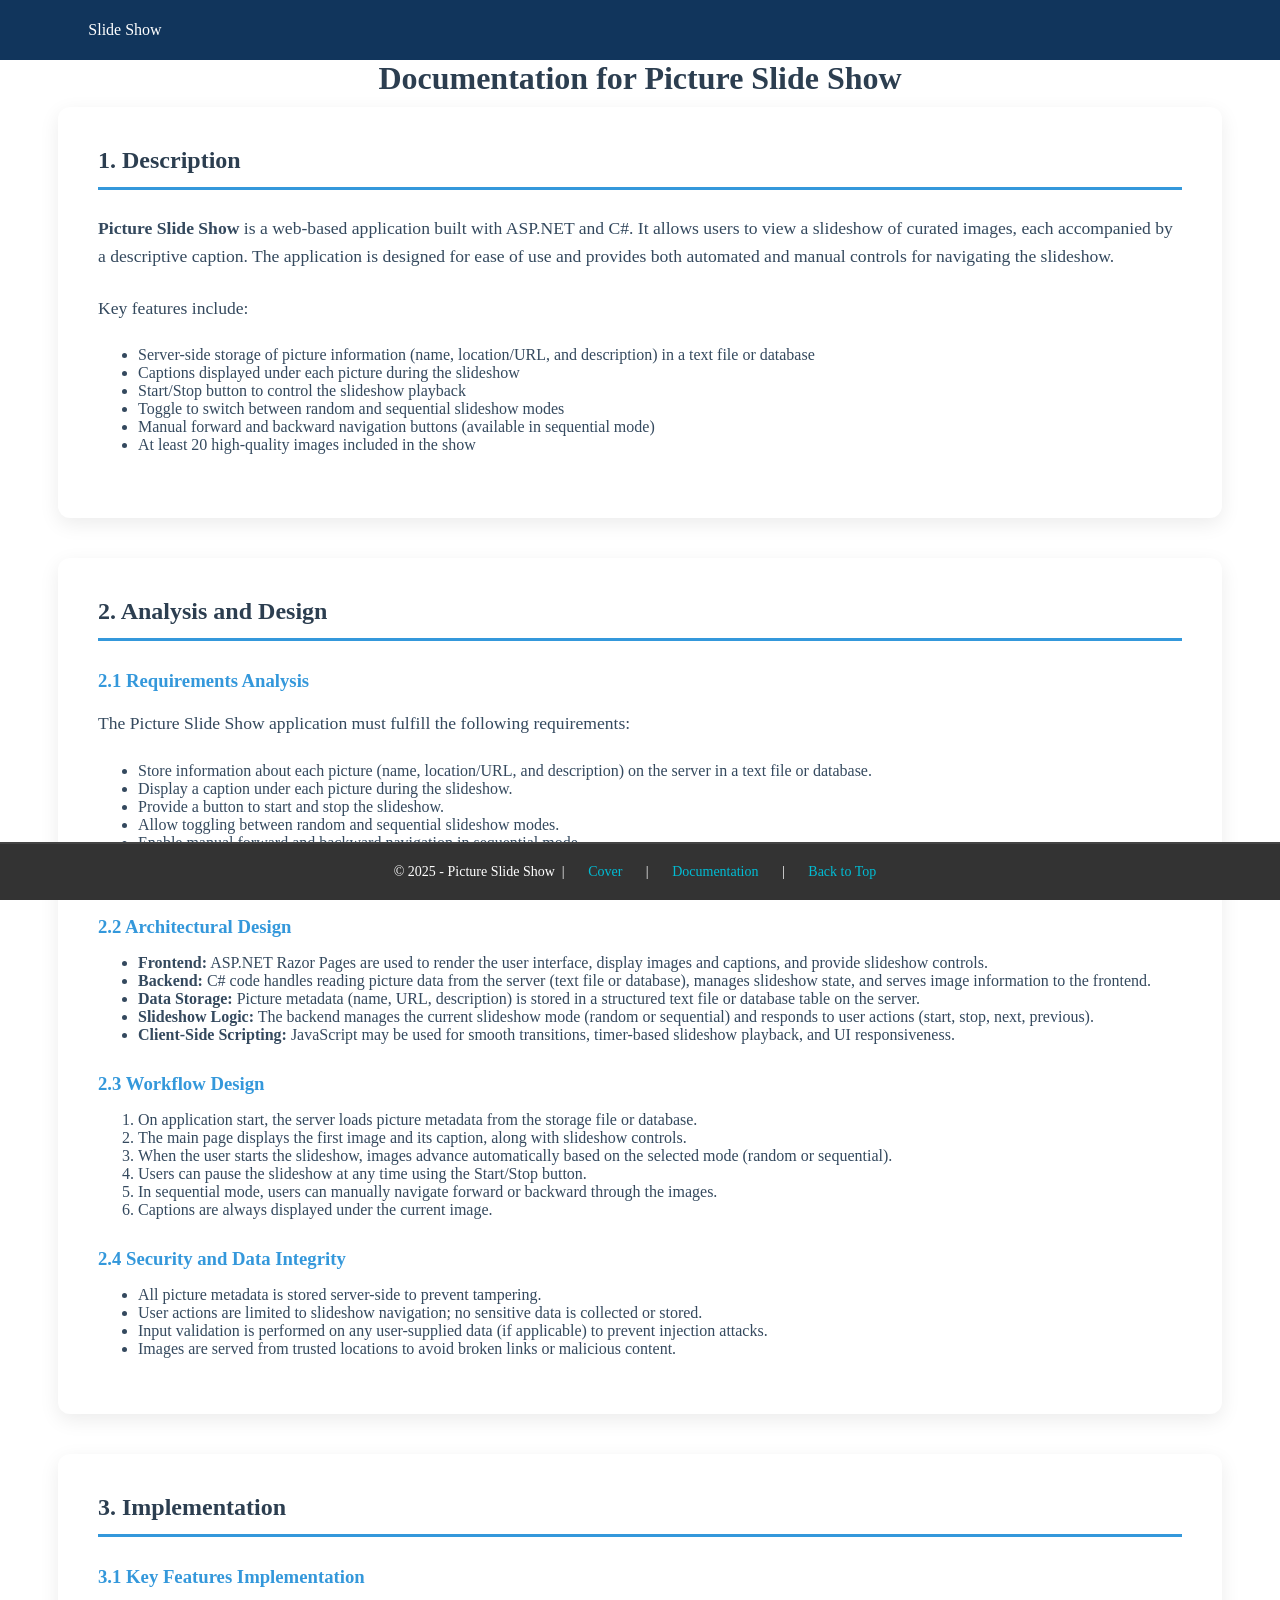
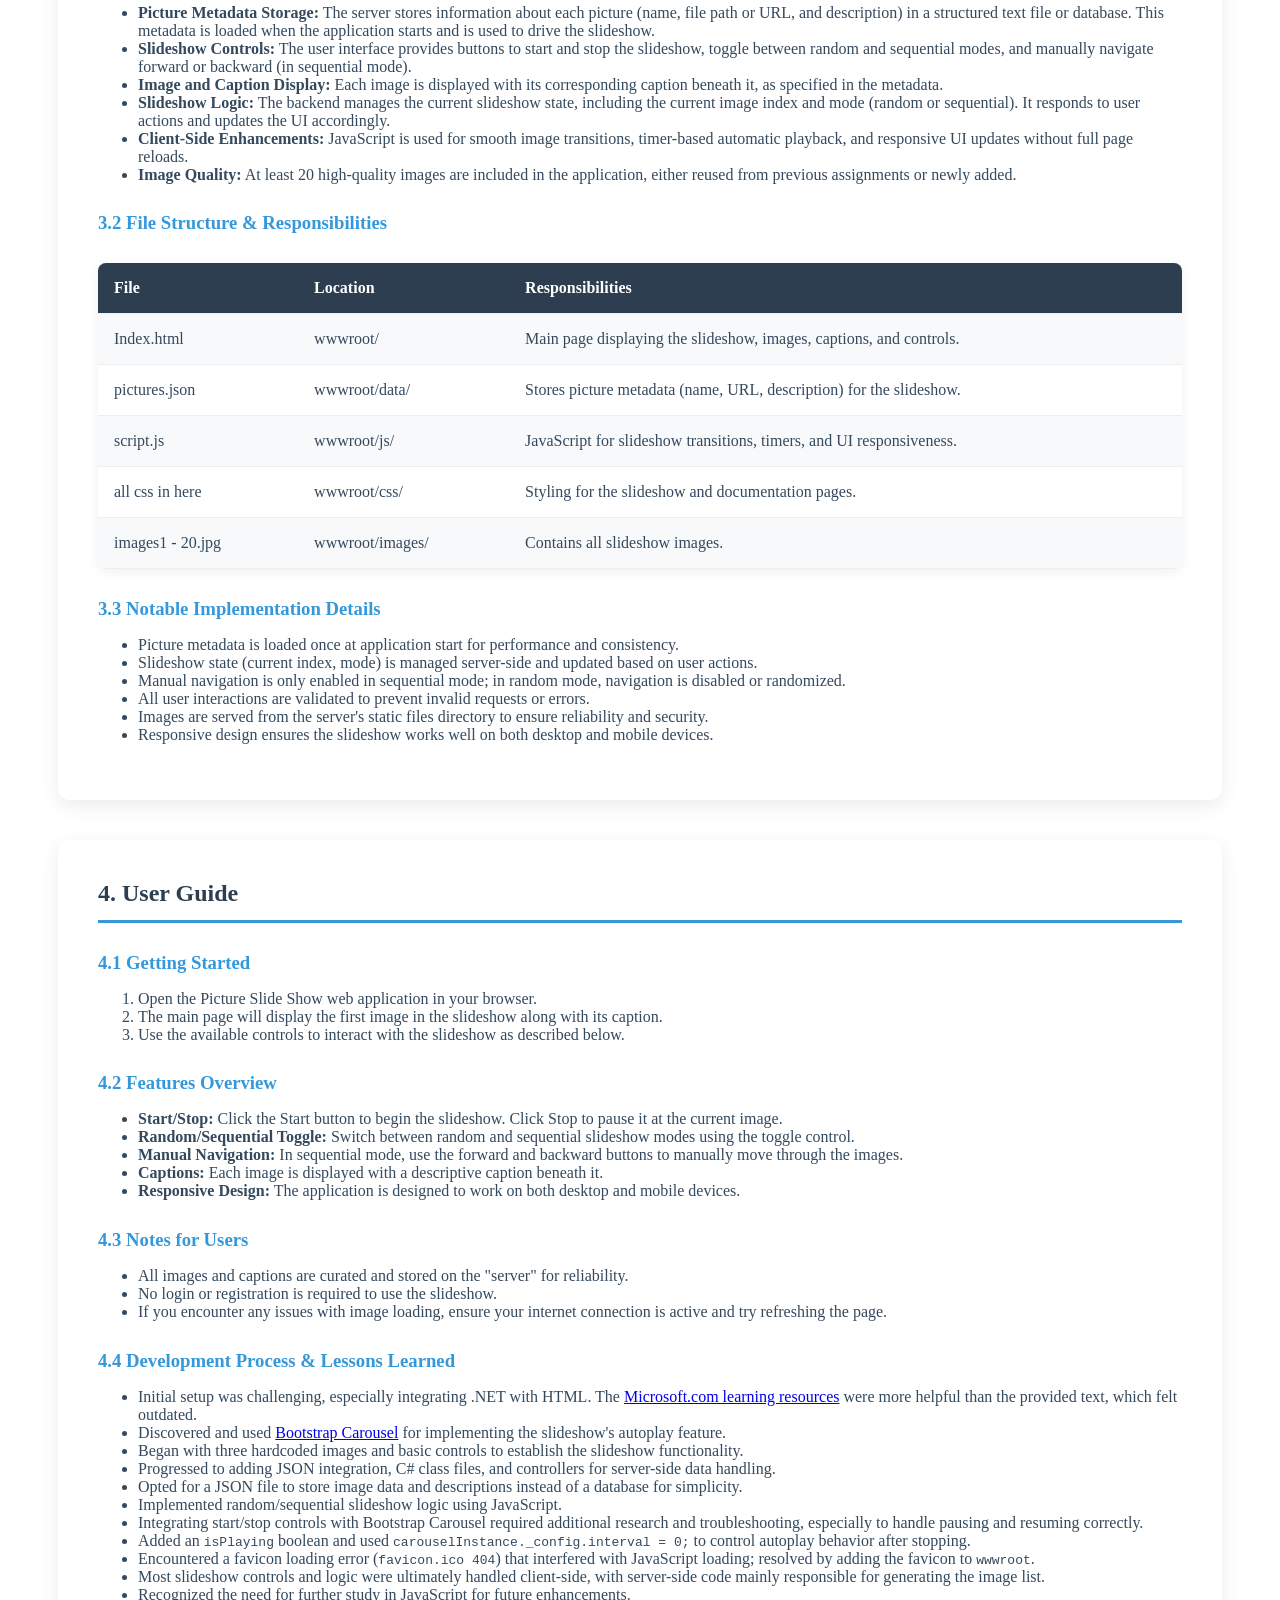
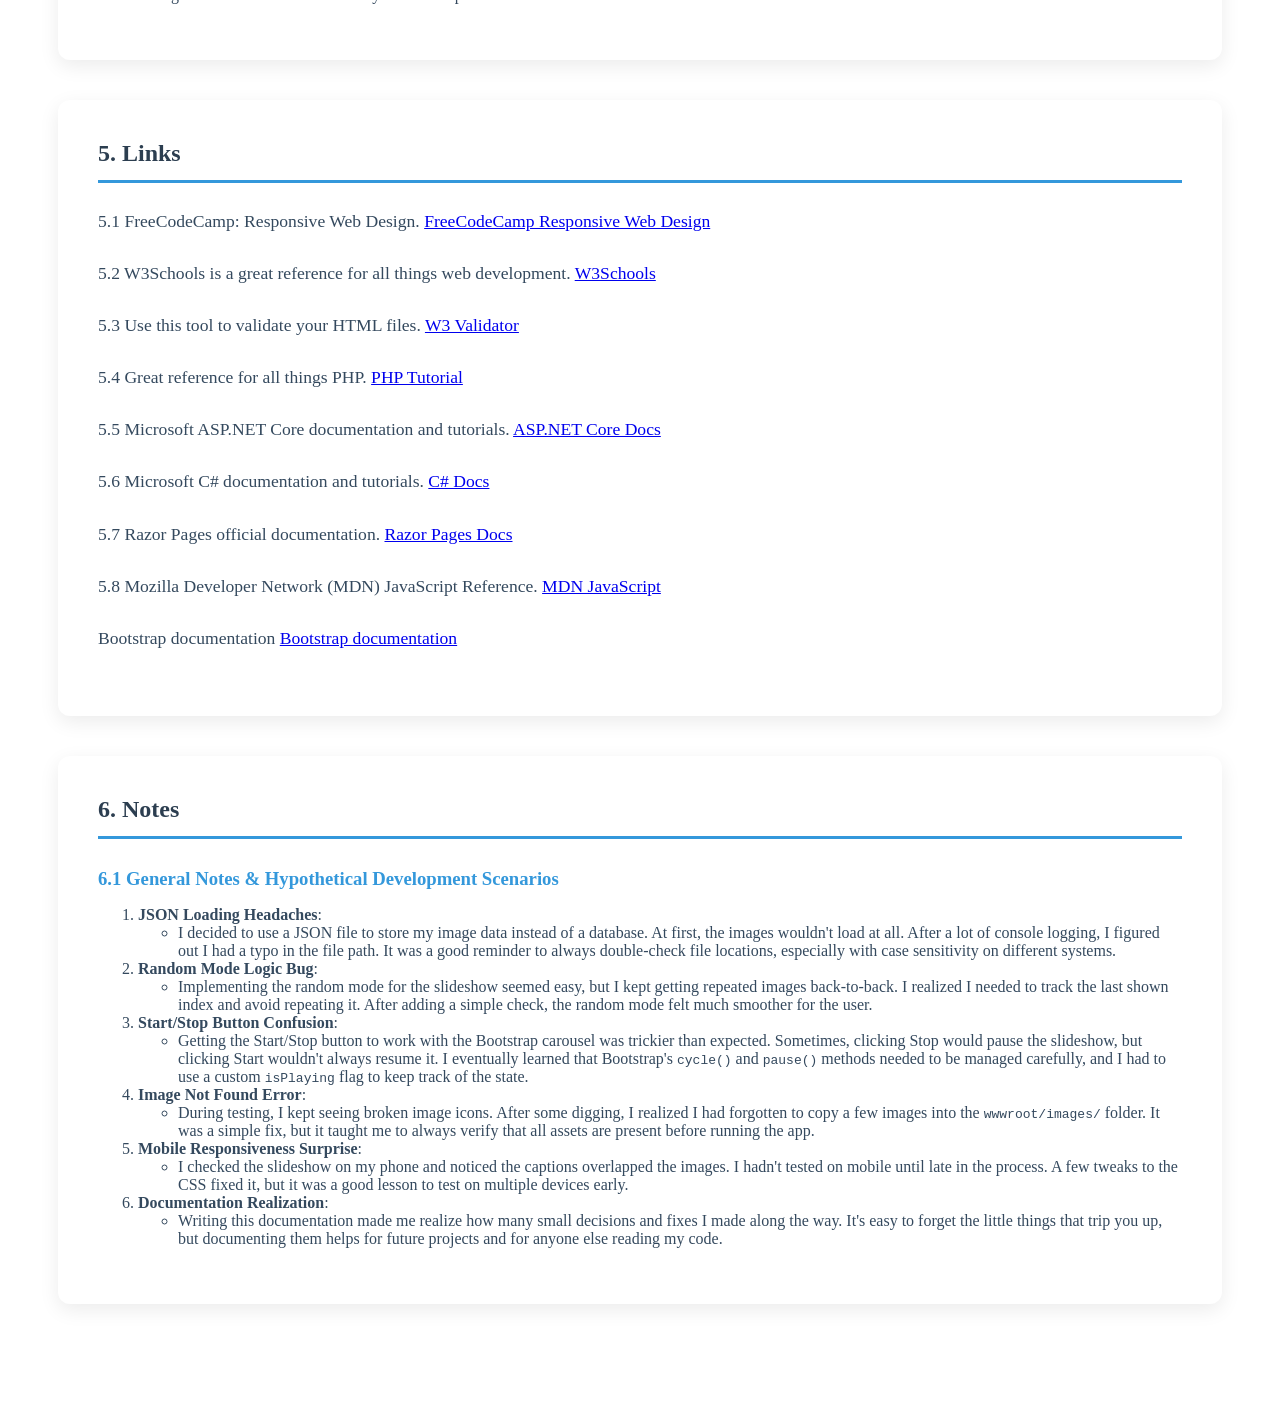
<file: wwwroot/documentation.html>
<!DOCTYPE html>
<html lang="en">

<head>
    <meta charset="utf-8" />
    <meta name="viewport" content="width=device-width, initial-scale=1.0" />
    <title>Documentation</title>
    <link rel="stylesheet" href="css/header.css" />
    <link rel="stylesheet" href="css/styles.css" />
    <link rel="stylesheet" href="css/doc.css" />
</head>
<body>
    <div class="head">
        <div class="head-left-section">
            <a class="head-link" href="index.html">
                Slide Show
            </a>
        </div>
        <div class="head-middle-section">

        </div>
        <div class="head-right-section">

        </div>
    </div>
    <div class="body-doc">
        <h1 class="h1-doc">Documentation for Picture Slide Show</h1>
        <section class="documentation-section" id="description">
            <h2 class="documentation-header">1. Description</h2>
            <p class="doc-p"><b>Picture Slide Show</b> is a web-based application built with ASP.NET and C#. It allows
                users to view a slideshow of curated images, each accompanied by a descriptive caption. The application
                is designed for ease of use and provides both automated and manual controls for navigating the
                slideshow.</p>
            <p class="doc-p">Key features include:</p>
            <ul>
                <li>Server-side storage of picture information (name, location/URL, and description) in a text file or
                    database</li>
                <li>Captions displayed under each picture during the slideshow</li>
                <li>Start/Stop button to control the slideshow playback</li>
                <li>Toggle to switch between random and sequential slideshow modes</li>
                <li>Manual forward and backward navigation buttons (available in sequential mode)</li>
                <li>At least 20 high-quality images included in the show</li>
            </ul>
            <p class="doc-p"></p>
        </section>

        <section class="documentation-section" id="Analysis-And-Design">
            <h2 class="documentation-header">2. Analysis and Design</h2>

            <h3 class="documentation-subheader">2.1 Requirements Analysis</h3>
            <p class="doc-p">The Picture Slide Show application must fulfill the following requirements:</p>
            <ul>
                <li>Store information about each picture (name, location/URL, and description) on the server in a text
                    file or database.</li>
                <li>Display a caption under each picture during the slideshow.</li>
                <li>Provide a button to start and stop the slideshow.</li>
                <li>Allow toggling between random and sequential slideshow modes.</li>
                <li>Enable manual forward and backward navigation in sequential mode.</li>
                <li>Include at least 20 high-quality images in the slideshow.</li>
                <li>Offer a user-friendly and responsive interface for interacting with the slideshow.</li>
            </ul>

            <h3 class="documentation-subheader">2.2 Architectural Design</h3>
            <ul>
                <li><strong>Frontend:</strong> ASP.NET Razor Pages are used to render the user interface, display images
                    and captions, and provide slideshow controls.</li>
                <li><strong>Backend:</strong> C# code handles reading picture data from the server (text file or
                    database), manages slideshow state, and serves image information to the frontend.</li>
                <li><strong>Data Storage:</strong> Picture metadata (name, URL, description) is stored in a structured
                    text file or database table on the server.</li>
                <li><strong>Slideshow Logic:</strong> The backend manages the current slideshow mode (random or
                    sequential) and responds to user actions (start, stop, next, previous).</li>
                <li><strong>Client-Side Scripting:</strong> JavaScript may be used for smooth transitions, timer-based
                    slideshow playback, and UI responsiveness.</li>
            </ul>

            <h3 class="documentation-subheader">2.3 Workflow Design</h3>
            <ol>
                <li>On application start, the server loads picture metadata from the storage file or database.</li>
                <li>The main page displays the first image and its caption, along with slideshow controls.</li>
                <li>When the user starts the slideshow, images advance automatically based on the selected mode (random
                    or sequential).</li>
                <li>Users can pause the slideshow at any time using the Start/Stop button.</li>
                <li>In sequential mode, users can manually navigate forward or backward through the images.</li>
                <li>Captions are always displayed under the current image.</li>
            </ol>

            <h3 class="documentation-subheader">2.4 Security and Data Integrity</h3>
            <ul>
                <li>All picture metadata is stored server-side to prevent tampering.</li>
                <li>User actions are limited to slideshow navigation; no sensitive data is collected or stored.</li>
                <li>Input validation is performed on any user-supplied data (if applicable) to prevent injection
                    attacks.</li>
                <li>Images are served from trusted locations to avoid broken links or malicious content.</li>
            </ul>
        </section>

        <section class="documentation-section" id="Implementation">
            <h2 class="documentation-header">3. Implementation</h2>

            <h3 class="documentation-subheader">3.1 Key Features Implementation</h3>
            <ul>
                <li><strong>Picture Metadata Storage:</strong> The server stores information about each picture (name,
                    file path or URL, and description) in a structured text file or database. This metadata is loaded
                    when the application starts and is used to drive the slideshow.</li>
                <li><strong>Slideshow Controls:</strong> The user interface provides buttons to start and stop the
                    slideshow, toggle between random and sequential modes, and manually navigate forward or backward (in
                    sequential mode).</li>
                <li><strong>Image and Caption Display:</strong> Each image is displayed with its corresponding caption
                    beneath it, as specified in the metadata.</li>
                <li><strong>Slideshow Logic:</strong> The backend manages the current slideshow state, including the
                    current image index and mode (random or sequential). It responds to user actions and updates the UI
                    accordingly.</li>
                <li><strong>Client-Side Enhancements:</strong> JavaScript is used for smooth image transitions,
                    timer-based automatic playback, and responsive UI updates without full page reloads.</li>
                <li><strong>Image Quality:</strong> At least 20 high-quality images are included in the application,
                    either reused from previous assignments or newly added.</li>
            </ul>

            <h3 class="documentation-subheader">3.2 File Structure & Responsibilities</h3>
            <table class="doc-file-table">
                <tr>
                    <th>File</th>
                    <th>Location</th>
                    <th>Responsibilities</th>
                </tr>
                <tr>
                    <td>Index.html</td>
                    <td>wwwroot/</td>
                    <td>Main page displaying the slideshow, images, captions, and controls.</td>
                </tr>

                <tr>
                    <td>pictures.json</td>
                    <td>wwwroot/data/</td>
                    <td>Stores picture metadata (name, URL, description) for the slideshow.</td>
                </tr>
                <tr>
                    <td>script.js</td>
                    <td>wwwroot/js/</td>
                    <td>JavaScript for slideshow transitions, timers, and UI responsiveness.</td>
                </tr>
                <tr>
                    <td>all css in here</td>
                    <td>wwwroot/css/</td>
                    <td>Styling for the slideshow and documentation pages.</td>
                </tr>
                <tr>
                    <td>images1 - 20.jpg</td>
                    <td>wwwroot/images/</td>
                    <td>Contains all slideshow images.</td>
                </tr>
            </table>

            <h3 class="documentation-subheader">3.3 Notable Implementation Details</h3>
            <ul>
                <li>Picture metadata is loaded once at application start for performance and consistency.</li>
                <li>Slideshow state (current index, mode) is managed server-side and updated based on user actions.</li>
                <li>Manual navigation is only enabled in sequential mode; in random mode, navigation is disabled or
                    randomized.</li>
                <li>All user interactions are validated to prevent invalid requests or errors.</li>
                <li>Images are served from the server's static files directory to ensure reliability and security.</li>
                <li>Responsive design ensures the slideshow works well on both desktop and mobile devices.</li>
            </ul>
        </section>

        <section class="documentation-section" id="UserGuide">
            <h2 class="documentation-header">4. User Guide</h2>

            <h3 class="documentation-subheader">4.1 Getting Started</h3>
            <ol>
                <li>Open the Picture Slide Show web application in your browser.</li>
                <li>The main page will display the first image in the slideshow along with its caption.</li>
                <li>Use the available controls to interact with the slideshow as described below.</li>
            </ol>

            <h3 class="documentation-subheader">4.2 Features Overview</h3>
            <ul>
                <li><strong>Start/Stop:</strong> Click the Start button to begin the slideshow. Click Stop to pause it
                    at the current image.</li>
                <li><strong>Random/Sequential Toggle:</strong> Switch between random and sequential slideshow modes
                    using the toggle control.</li>
                <li><strong>Manual Navigation:</strong> In sequential mode, use the forward and backward buttons to
                    manually move through the images.</li>
                <li><strong>Captions:</strong> Each image is displayed with a descriptive caption beneath it.</li>
                <li><strong>Responsive Design:</strong> The application is designed to work on both desktop and mobile
                    devices.</li>
            </ul>

            <h3 class="documentation-subheader">4.3 Notes for Users</h3>
            <ul>
                <li>All images and captions are curated and stored on the "server" for reliability.</li>
                <li>No login or registration is required to use the slideshow.</li>
                <li>If you encounter any issues with image loading, ensure your internet connection is active and try
                    refreshing the page.</li>
            </ul>

            <h3 class="documentation-subheader">4.4 Development Process & Lessons Learned</h3>
            <ul>
                <li>Initial setup was challenging, especially integrating .NET with HTML. The <a
                        href="https://learn.microsoft.com/">Microsoft.com learning resources</a> were more helpful than
                    the provided text, which felt outdated.</li>
                <li>Discovered and used <a
                        href="https://getbootstrap.com/docs/5.3/components/carousel/#autoplaying-carousels">Bootstrap
                        Carousel</a> for implementing the slideshow's autoplay feature.</li>
                <li>Began with three hardcoded images and basic controls to establish the slideshow functionality.</li>
                <li>Progressed to adding JSON integration, C# class files, and controllers for server-side data
                    handling.</li>
                <li>Opted for a JSON file to store image data and descriptions instead of a database for simplicity.
                </li>
                <li>Implemented random/sequential slideshow logic using JavaScript.</li>
                <li>Integrating start/stop controls with Bootstrap Carousel required additional research and
                    troubleshooting, especially to handle pausing and resuming correctly.</li>
                <li>Added an <code>isPlaying</code> boolean and used <code>carouselInstance._config.interval = 0;</code>
                    to control autoplay behavior after stopping.</li>
                <li>Encountered a favicon loading error (<code>favicon.ico 404</code>) that interfered with JavaScript
                    loading; resolved by adding the favicon to <code>wwwroot</code>.</li>
                <li>Most slideshow controls and logic were ultimately handled client-side, with server-side code mainly
                    responsible for generating the image list.</li>
                <li>Recognized the need for further study in JavaScript for future enhancements.</li>
            </ul>
        </section>

        <section class="documentation-section" id="Links">
            <h2 class="documentation-header">5. Links</h2>
            <p class="doc-p">5.1 FreeCodeCamp: Responsive Web Design. <a
                    href="https://www.freecodecamp.org/learn/2022/responsive-web-design/">FreeCodeCamp Responsive Web
                    Design</a></p>
            <p class="doc-p">5.2 W3Schools is a great reference for all things web development. <a
                    href="https://www.w3schools.com/">W3Schools</a></p>
            <p class="doc-p">5.3 Use this tool to validate your HTML files. <a href="https://validator.w3.org/">W3
                    Validator</a></p>
            <p class="doc-p">5.4 Great reference for all things PHP. <a href="https://www.phptutorial.net/">PHP
                    Tutorial</a>
            </p>
            <p class="doc-p">5.5 Microsoft ASP.NET Core documentation and tutorials. <a
                    href="https://learn.microsoft.com/en-us/aspnet/core/?view=aspnetcore-8.0">ASP.NET Core Docs</a></p>
            <p class="doc-p">5.6 Microsoft C# documentation and tutorials. <a
                    href="https://learn.microsoft.com/en-us/dotnet/csharp/">C# Docs</a></p>
            <p class="doc-p">5.7 Razor Pages official documentation. <a
                    href="https://learn.microsoft.com/en-us/aspnet/core/razor-pages/?view=aspnetcore-8.0">Razor Pages
                    Docs</a></p>
            <p class="doc-p">5.8 Mozilla Developer Network (MDN) JavaScript Reference. <a
                    href="https://developer.mozilla.org/en-US/docs/Web/JavaScript">MDN JavaScript</a></p>
            <p class="doc-p">Bootstrap documentation <a href="https://getbootstrap.com/docs/">Bootstrap
                    documentation</a></p>
        </section>

        <section class="documentation-section" id="Notes">
            <h2 class="documentation-header">6. Notes</h2>

            <h3 class="documentation-subheader">6.1 General Notes & Hypothetical Development Scenarios</h3>
            <ol>
                <li><strong>JSON Loading Headaches</strong>:
                    <ul>
                        <li>I decided to use a JSON file to store my image data instead of a database. At first, the
                            images wouldn't load at all. After a lot of console logging, I figured out I had a typo in
                            the file path. It was a good reminder to always double-check file locations, especially with
                            case sensitivity on different systems.</li>
                    </ul>
                </li>
                <li><strong>Random Mode Logic Bug</strong>:
                    <ul>
                        <li>Implementing the random mode for the slideshow seemed easy, but I kept getting repeated
                            images back-to-back. I realized I needed to track the last shown index and avoid repeating
                            it. After adding a simple check, the random mode felt much smoother for the user.</li>
                    </ul>
                </li>
                <li><strong>Start/Stop Button Confusion</strong>:
                    <ul>
                        <li>Getting the Start/Stop button to work with the Bootstrap carousel was trickier than
                            expected. Sometimes, clicking Stop would pause the slideshow, but clicking Start wouldn't
                            always resume it. I eventually learned that Bootstrap's <code>cycle()</code> and
                            <code>pause()</code> methods needed to be managed carefully, and I had to use a custom
                            <code>isPlaying</code> flag to keep track of the state.</li>
                    </ul>
                </li>
                <li><strong>Image Not Found Error</strong>:
                    <ul>
                        <li>During testing, I kept seeing broken image icons. After some digging, I realized I had
                            forgotten to copy a few images into the <code>wwwroot/images/</code> folder. It was a simple
                            fix, but it taught me to always verify that all assets are present before running the app.
                        </li>
                    </ul>
                </li>
                <li><strong>Mobile Responsiveness Surprise</strong>:
                    <ul>
                        <li>I checked the slideshow on my phone and noticed the captions overlapped the images. I hadn't
                            tested on mobile until late in the process. A few tweaks to the CSS fixed it, but it was a
                            good lesson to test on multiple devices early.</li>
                    </ul>
                </li>
                <li><strong>Documentation Realization</strong>:
                    <ul>
                        <li>Writing this documentation made me realize how many small decisions and fixes I made along
                            the way. It's easy to forget the little things that trip you up, but documenting them helps
                            for future projects and for anyone else reading my code.</li>
                    </ul>
                </li>
            </ol>
        </section>
    </div>
    <footer>
        <div class="foot">
            &copy; 2025 - Picture Slide Show
            &nbsp;|&nbsp; <a href="https://purple-glacier-08ca4f60f.6.azurestaticapps.net/">Cover</a>
            &nbsp;|&nbsp; <a asp-page="/documentation">Documentation</a>
            &nbsp;|&nbsp; <a asp-page="#">Back to Top</a>
        </div>
    </footer>
</body>

</html>
</file>
<file: wwwroot/css/header.css>
.head {
  background-color: #11355c;
  color: white;
  padding-left: 15px;
  padding-right: 15px;

  display: flex;
  align-items: center;
  justify-content: space-between;

  position: fixed;
  top: 0;
  left: 0;
  right: 0;
  height: 60px;
  z-index: 1000;
}

.head-left-section {
  width: 220px;
  height: 60px;
}

@media (max-width: 800px) {
  .amazon-header-left-section {
    width: unset;
  }
}

.head-link {
  color: white;
  display: flex;
  align-items: center;
  justify-content: center;
  height: 100%;
  padding: 0 15px;
  border-radius: 0;
  cursor: pointer;
  text-decoration: none;
}


.head-link:hover {
  background-color: #0056b3;
  height: 100%;
  padding: 0 15px;
}

.head-logo {
  height: 90%;
}

.head-butt {
  height: 100%;
  border: none;
  font-size: 16px;
  padding: 15px;
  display: flex;
  align-items: center;
  justify-content: center;
  background-color: inherit;
  color: white
}

.head-butt:hover {
  background-color: #0056b3;
  cursor: pointer;
}

.mobile-logo {
  display: none;
}

@media (max-width: 700px) {
  .head-logo {
    display: none;
  }

  .mobile-logo {
    display: block;
    height: 100%;
  }
}

.head-middle-section {
  flex: 1;
  max-width: 850px;
  height: 60px;
  margin-left: 60px;
  margin-right: 10px;
  display: flex;
}


.head-right-section {
  width: 180px;
  height: 60px;
  flex-shrink: 0;
  display: flex;
  justify-content: end;
}

.orders-link {
  color: white;
}

.returns-text {
  display: block;
  font-size: 13px;
}

.orders-text {
  display: block;
  font-size: 15px;
  font-weight: 700;
}

.cart-link {
  color: white;
  display: flex;
  align-items: center;
  position: relative;
}

.cart-icon {
  width: 50px;
}

.cart-text {
  margin-top: 12px;
  font-size: 15px;
  font-weight: 700;
}

.cart-quantity {
  color: rgb(240, 136, 4);
  font-size: 16px;
  font-weight: 700;

  position: absolute;
  top: 8px;
  left: 30px;

  width: 26px;
  text-align: center;
}

.filter-dropdown-container {
  position: fixed;
  display: inline-block;
  top: 0px;
  left: 235px;
  z-index: 1000;
}

@media (max-width: 700px) {
  .filter-dropdown-container {
    left: 185px;

  }
}

@media (max-width: 650px) {
  .filter-dropdown-container {
    left: 145px;

  }
}

@media (max-width: 595px) {
  .filter-dropdown-container {
    left: 105px;

  }
}

.filter-button {
  background-color: inherit;
  color: white;
  border: none;
  padding: 10px;
  border-radius: 5px;
  cursor: pointer;
  display: flex;
  align-items: center;
}

.filter-button:hover {
  background-color: #0056b3;
  cursor: pointer;
}

.filter-icon {
  width: 20px;
  height: 20px;
  margin: 10px;
}

.filter-dropdown-menu {
  display: none;
  position: absolute;
  background-color: white;
  box-shadow: 0px 4px 6px rgba(0, 0, 0, 0.1);
  border-radius: 5px;
  padding: 15px;
  z-index: 1000;
  width: 250px;
}

.filter-dropdown-container:hover .filter-dropdown-menu {
  display: block;
}

.dropdown-content {
  display: flex;
  flex-direction: column;
}

.form-check {
  margin-bottom: 10px;
}

.form-check-input {
  margin-right: 10px;
  width: 20px;
  height: 20px;
  cursor: pointer;
}

.form-check-label {
  font-size: 20px;
  color: #333;
}

hr {
  border: 0;
  border-top: 1px solid #ddd;
  margin: 15px 0;
}


/* Footer styling */
footer {
  background-color: #333;
  color: #fff;
  padding: 20px 0;
  text-align: center;
  font-size: 14px;
  border-top: 2px solid #444;
  position: fixed;
  bottom: 0;
  left: 0;
  right: 0;
}

footer .foot a {
  color: #00bcd4;
  text-decoration: none;
  margin: 0 10px;
  transition: color 0.3s ease;
}

footer .foot a:hover {
  color: #ff9800;
}

footer .foot {
  display: flex;
  justify-content: center;
  align-items: center;
  flex-wrap: wrap;
  gap: 10px;
}

@media (max-width: 768px) {
  footer .foot {
    flex-direction: column;
    gap: 5px;
  }
}

.cart-quantity {
  color: rgb(240, 136, 4);
  font-size: 16px;
  font-weight: 700;

  position: absolute;
  top: 8px;
  left: 30px;

  width: 26px;
  text-align: center;
}

.mini-cart-toggle-btn {
  background-color: #4CAF50;
  color: white;
  border: none;
  padding: 6px 12px;
  border-radius: 4px;
  cursor: pointer;
  font-size: 13px;
  margin-left: 8px;
  vertical-align: middle;
}

.mini-cart-toggle-btn:hover {
  background-color: #45a049;
}

.mini-cart-preview {
  position: absolute;
  top: 55px;
  right: 10px;
  width: 280px;
  background-color: #ffffff;
  border: 1px solid #cccccc;
  box-shadow: 0 4px 12px rgba(0, 0, 0, 0.15);
  padding: 15px;
  z-index: 1050;
  border-radius: 5px;
  font-family: 'Roboto', sans-serif;
}

.mini-cart-preview h4 {
  margin-top: 0;
  font-size: 1.1rem;
  color: #333;
  border-bottom: 1px solid #eeeeee;
  padding-bottom: 8px;
  margin-bottom: 12px;
}

.mini-cart-preview p {
  font-size: 0.9rem;
  color: #555;
  margin-bottom: 8px;
  line-height: 1.4;
}

.mini-cart-preview p span {
  font-weight: 500;
  color: #222;
}

.mini-cart-preview .btn-secondary {
  background-color: #6c757d;
  border-color: #6c757d;
  color: white;
  padding: 5px 10px;
  font-size: 0.85rem;
  margin-top: 10px;
}

.mini-cart-preview .btn-secondary:hover {
  background-color: #5a6268;
  border-color: #545b62;
}
</file>
<file: wwwroot/css/styles.css>
html {
  position: relative;
  min-height: 100%;
}

body {
  margin-top: 60px;
  margin-bottom: 120px;
}

main {
    margin: 20px auto;
    width: 100%;
    max-width: 1200px;
    padding: 20px;
    border: black 1px solid;
    border-radius: 8px;
    background-color: #343a40;
}

h1 {
    color: #343a40;
    text-align: center;

}

.carousel img {
    width: 100%;
    height: auto;
    object-fit: contain;
    max-height: 80vh;
}

@media (max-width: 768px) {
    .carousel img {
        max-height: 50vh;
        
    }
}

/* Footer styling */
footer {
    background-color: #333;
    color: #fff;
    padding: 20px 0;
    text-align: center;
    font-size: 14px;
    border-top: 2px solid #444;
    position: fixed;
    bottom: 0;
    left: 0;
    right: 0;
  }
  
  footer .foot a {
    color: #00bcd4;
    text-decoration: none;
    margin: 0 10px;
    transition: color 0.3s ease;
  }
  
  footer .foot a:hover {
    color: #ff9800;
  }
  
  footer .foot {
    display: flex;
    justify-content: center;
    align-items: center;
    flex-wrap: wrap;
    gap: 10px;
  }
  
  @media (max-width: 768px) {
    footer .foot {
      flex-direction: column;
      gap: 5px;
    }
  }
</file>
<file: wwwroot/css/doc.css>
.body-doc {
  margin: 50px;
}

.doc-p {

  font-size: 1.1rem;
  line-height: 1.6;
  color: #34495e;
  margin-bottom: 1.5rem;
}

.h1-doc {
  margin-top: 60px;
  color: #2c3e50;
  margin-bottom: 10px;
  font-weight: 700;
}
/* Documentation Specific Styles */
.documentation-container {
  max-width: 1200px;
  margin: 0 auto;
  padding: 2rem;
}

.documentation-section {
  background: white;
  color: #34495e;
  border-radius: 12px;
  padding: 2.5rem;
  margin-bottom: 2.5rem;
  box-shadow: 0 6px 20px rgba(0, 0, 0, 0.08);
  transition: transform 0.3s ease, box-shadow 0.3s ease;
}

.documentation-section:hover {
  transform: translateY(-5px);
  box-shadow: 0 10px 30px rgba(0, 0, 0, 0.12);
}

.documentation-header {
  color: #2c3e50;
  margin-top: 0;
  margin-bottom: 1.5rem;
  padding-bottom: 0.8rem;
  border-bottom: 3px solid #3498db;
}

.documentation-subheader {
  color: #3498db;
  margin: 1.8rem 0 1rem 0;
}

.doc-grid {
  display: grid;
  grid-template-columns: repeat(auto-fit, minmax(300px, 1fr));
  gap: 2rem;
  margin: 1.5rem 0;
}

.doc-card {
  background: #fff;
  border-radius: 10px;
  overflow: hidden;
  box-shadow: 0 4px 15px rgba(0, 0, 0, 0.08);
  transition: transform 0.3s ease, box-shadow 0.3s ease;
  border: 1px solid #eaeaea;
}

.doc-card:hover {
  transform: translateY(-5px);
  box-shadow: 0 8px 25px rgba(0, 0, 0, 0.12);
}

.doc-card-header {
  background: #2c3e50;
  color: white;
  padding: 1.4rem;
  margin: 0;
  font-size: 1.3rem;
  font-weight: 600;
}

.doc-card-content {
  padding: 1.8rem;
}

.doc-card-content h4 {
  color: #2c3e50;
  margin-top: 0;
  font-size: 1.2rem;
  border-bottom: 1px solid #eee;
  padding-bottom: 0.6rem;
  margin-bottom: 1rem;
}

.doc-database-schema {
  background-color: #f8f9fa;
  padding: 1.4rem;
  border-radius: 8px;
  font-family: monospace;
  font-size: 0.95rem;
  overflow-x: auto;
  border: 1px dashed #3498db;
  margin: 1rem 0;
}

.doc-workflow {
  display: grid;
  grid-template-columns: repeat(auto-fit, minmax(300px, 1fr));
  gap: 2rem;
  margin-top: 1.5rem;
}

.doc-flow-section {
  background: #fff;
  border-radius: 10px;
  padding: 1.8rem;
  box-shadow: 0 3px 12px rgba(0, 0, 0, 0.06);
  border-left: 4px solid #3498db;
}

.doc-security-table {
  width: 100%;
  border-collapse: collapse;
  margin-top: 1.5rem;
  border-radius: 8px;
  overflow: hidden;
}

.doc-security-table th {
  background-color: #3498db;
  color: white;
  text-align: left;
  padding: 1rem;
  font-weight: 600;
}

.doc-security-table td {
  padding: 1rem;
  border-bottom: 1px solid #eee;
}

.doc-security-table tr:nth-child(even) {
  background-color: #f8f9fa;
}

.doc-security-table tr:hover {
  background-color: #e3f2fd;
}

.doc-file-table {
  width: 100%;
  border-collapse: collapse;
  margin: 1.8rem 0;
  border-radius: 8px;
  overflow: hidden;
  box-shadow: 0 3px 12px rgba(0, 0, 0, 0.06);
}

.doc-file-table th,
.doc-file-table td {
  padding: 1rem;
  text-align: left;
  border-bottom: 1px solid #eee;
}

.doc-file-table th {
  background-color: #2c3e50;
  color: white;
  font-weight: 600;
}

.doc-file-table tr:nth-child(even) {
  background-color: #f8f9fa;
}

.doc-file-table tr:hover {
  background-color: #e3f2fd;
}

.doc-db-operations {
  display: grid;
  grid-template-columns: repeat(auto-fit, minmax(300px, 1fr));
  gap: 1.8rem;
  margin-top: 1.5rem;
}

.doc-db-component {
  background: #f0f7ff;
  padding: 1.5rem;
  border-radius: 10px;
  border-left: 4px solid #3498db;
  box-shadow: 0 3px 12px rgba(0, 0, 0, 0.05);
}

.doc-db-component h4 {
  margin-top: 0;
  color: #2c3e50;
  border-bottom: 1px dashed #3498db;
  padding-bottom: 0.6rem;
  margin-bottom: 1rem;
}


.doc-architecture-diagram {
  width: 100%;
  height: auto;
  border-radius: 10px;
  box-shadow: 0 3px 12px rgba(0, 0, 0, 0.05);
  margin-top: 1.5rem;
}

/* Responsive adjustments */
@media (max-width: 768px) {

  .doc-grid,
  .doc-workflow,
  .doc-db-operations {
    grid-template-columns: 1fr;
  }

  .documentation-container {
    padding: 1.5rem;
  }

  .documentation-section {
    padding: 1.8rem;
  }
}

pre {
  overflow-x: auto;
}
</file>
